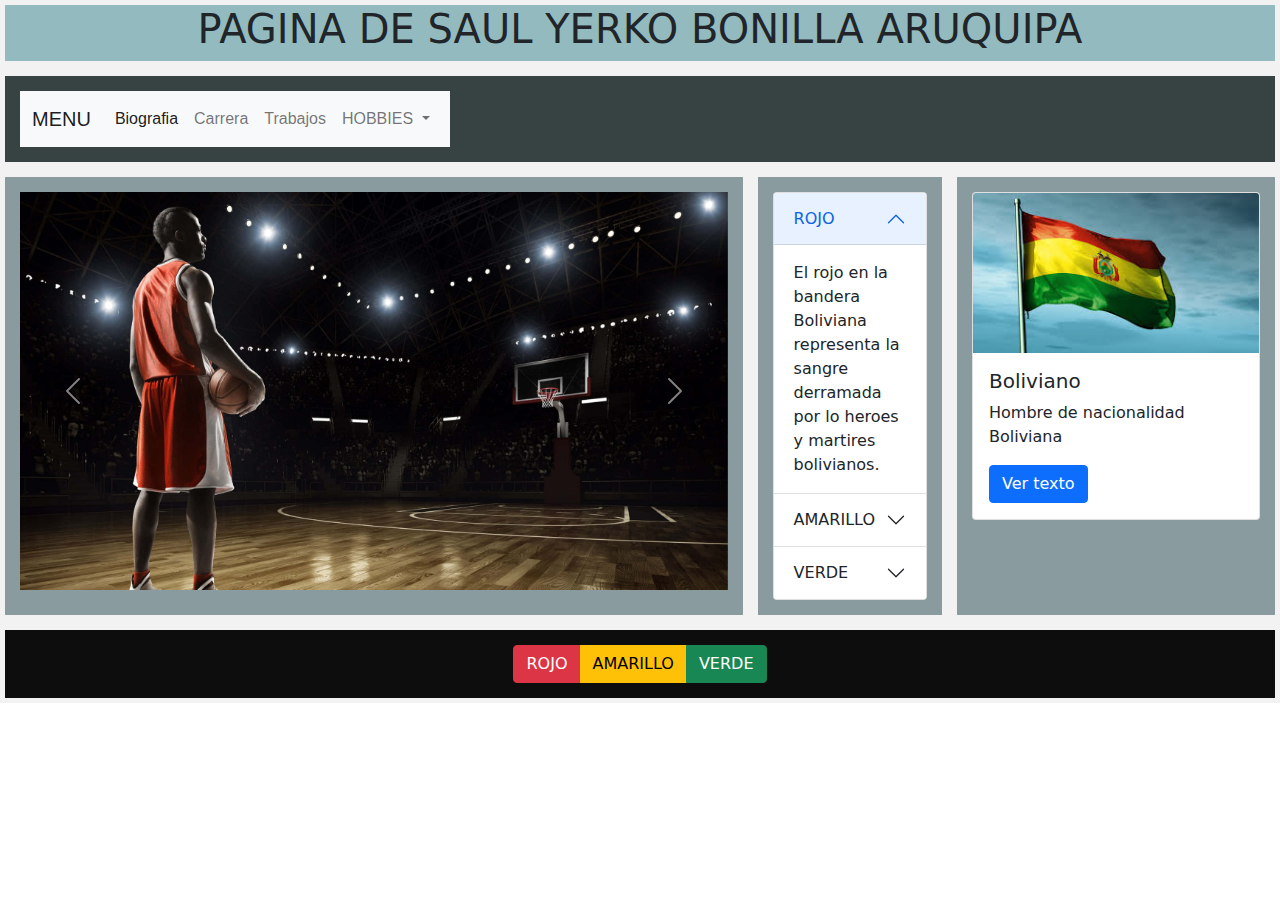
<file: index.html>
<!DOCTYPE html>
<html lang="es">
<head>
    <meta charset="UTF-8">
    <meta name="viewport" content="width=device-width, initial-scale=1.0">
    <meta http-equiv="X-UA-Compatible" content="ie=edge">
    <link rel="stylesheet" href="estilos/estilo.css">
    <link rel="stylesheet" href="css/bootstrap.min.css">
    <script src="js/bootstrap.bundle.min.js"></script>
    <title>Saul Bonilla Page</title>
</head>
<body>
    <div class="padre">
        <!--header-->
        <div class="header">
            <h1>PAGINA DE SAUL YERKO BONILLA ARUQUIPA</h1>
        </div>
        <!--menu-->
        <div class="nav"> 
            <nav class="navbar navbar-expand-lg navbar-light bg-light">
                <div class="container-fluid">
                  <a class="navbar-brand" href="index.html">MENU</a>
                  <button class="navbar-toggler" type="button" data-bs-toggle="collapse" data-bs-target="#navbarNavDropdown" aria-controls="navbarNavDropdown" aria-expanded="false" aria-label="Toggle navigation">
                    <span class="navbar-toggler-icon"></span>
                  </button>
                  <div class="collapse navbar-collapse" id="navbarNavDropdown">
                    <ul class="navbar-nav">
                      <li class="nav-item">
                        <a class="nav-link active" aria-current="page" href="pags/biografia.html">Biografia</a>
                      </li>
                      <li class="nav-item">
                        <a class="nav-link" href="pags/carrera.html">Carrera</a>
                      </li>
                      <li class="nav-item">
                        <a class="nav-link" href="pags/trabajos.html">Trabajos</a>
                      </li>
                      <li class="nav-item dropdown">
                        <a class="nav-link dropdown-toggle" href="#" id="navbarDropdownMenuLink" role="button" data-bs-toggle="dropdown" aria-expanded="false">
                          HOBBIES
                        </a>
                        <ul class="dropdown-menu" aria-labelledby="navbarDropdownMenuLink">
                          <li><a class="dropdown-item" href="pags/deportes.html">Deportes</a></li>
                          <li><a class="dropdown-item" href="pags/musica.html">Musica</a></li>
                          <li><a class="dropdown-item" href="pags/juegos.html">Juegos</a></li>
                          <li><a class="dropdown-item" href="pags/cocina.html">Cocina</a></li>
                        </ul>
                      </li>
                    </ul>
                  </div>
                </div>
              </nav>
        </div>
        <!--cont1-->
        <div class="cont1">
            <div id="carouselExampleControls" class="carousel slide" data-bs-ride="carousel">
                <div class="carousel-inner">
                  <div class="carousel-item active">
                    <img src="imgs/basquet.jpg" class="d-block w-100" alt="Basquet">
                  </div>
                  <div class="carousel-item">
                    <img src="imgs/comida.jpg" class="d-block w-100" alt="Comida">
                  </div>
                  <div class="carousel-item">
                    <img src="imgs/computadora.jpg" class="d-block w-100" alt="Computadora">
                  </div>
                  <div class="carousel-item">
                    <img src="imgs/educacion.jpg" class="d-block w-100" alt="Educacion">
                  </div>
                  <div class="carousel-item">
                    <img src="imgs/juego.jpg" class="d-block w-100" alt="Juegos">
                  </div>
                  <div class="carousel-item">
                    <img src="imgs/familia.jpg" class="d-block w-100" alt="Familia">
                  </div>
                  <div class="carousel-item">
                    <img src="imgs/mascota.jpg" class="d-block w-100" alt="Mascotas">
                  </div>
                  <div class="carousel-item">
                    <img src="imgs/musica.jpg" class="d-block w-100" alt="Musica">
                  </div>
                </div>
                <button class="carousel-control-prev" type="button" data-bs-target="#carouselExampleControls" data-bs-slide="prev">
                  <span class="carousel-control-prev-icon" aria-hidden="true"></span>
                  <span class="visually-hidden">Previous</span>
                </button>
                <button class="carousel-control-next" type="button" data-bs-target="#carouselExampleControls" data-bs-slide="next">
                  <span class="carousel-control-next-icon" aria-hidden="true"></span>
                  <span class="visually-hidden">Next</span>
                </button>
              </div>
        </div>
        <!--cont2-->
        <div class="cont2">
            <div class="accordion" id="accordionExample">
                <div class="accordion-item">
                  <h2 class="accordion-header" id="headingOne">
                    <button class="accordion-button" type="button" data-bs-toggle="collapse" data-bs-target="#collapseOne" aria-expanded="true" aria-controls="collapseOne">
                      ROJO
                    </button>
                  </h2>
                  <div id="collapseOne" class="accordion-collapse collapse show" aria-labelledby="headingOne" data-bs-parent="#accordionExample">
                    <div class="accordion-body">
                      El rojo en la bandera Boliviana representa la sangre derramada por lo heroes y martires bolivianos.
                    </div>
                  </div>
                </div>
                <div class="accordion-item">
                  <h2 class="accordion-header" id="headingTwo">
                    <button class="accordion-button collapsed" type="button" data-bs-toggle="collapse" data-bs-target="#collapseTwo" aria-expanded="false" aria-controls="collapseTwo">
                      AMARILLO
                    </button>
                  </h2>
                  <div id="collapseTwo" class="accordion-collapse collapse" aria-labelledby="headingTwo" data-bs-parent="#accordionExample">
                    <div class="accordion-body">
                      El amarilo en la bandera Boliviana representa la riqueza que posee
                    </div>
                  </div>
                </div>
                <div class="accordion-item">
                  <h2 class="accordion-header" id="headingThree">
                    <button class="accordion-button collapsed" type="button" data-bs-toggle="collapse" data-bs-target="#collapseThree" aria-expanded="false" aria-controls="collapseThree">
                      VERDE
                    </button>
                  </h2>
                  <div id="collapseThree" class="accordion-collapse collapse" aria-labelledby="headingThree" data-bs-parent="#accordionExample">
                    <div class="accordion-body">
                      El verde en la bandera Boliviana simboliza la naturaleza y la grandeza de la selva Boliviana.
                    </div>
                  </div>
                </div>
              </div>
        </div>
        <!--cont3-->
        <div class="cont3">
            <div class="card" style="width: 18rem;">
                <img src="imgs/Bolivia.jpg" class="card-img-top" alt="paisaje5">
                <div class="card-body">
                  <h5 class="card-title">Boliviano</h5>
                  <p class="card-text">Hombre de nacionalidad Boliviana</p>
                  
                  <!-- Button trigger modal -->
<button type="button" class="btn btn-primary" data-bs-toggle="modal" data-bs-target="#exampleModal">
    Ver texto
  </button>
  
  <!-- Modal -->
  <div class="modal fade" id="exampleModal" tabindex="-1" aria-labelledby="exampleModalLabel" aria-hidden="true">
    <div class="modal-dialog">
      <div class="modal-content">
        <div class="modal-header">
          <h5 class="modal-title" id="exampleModalLabel">Boliviano</h5>
          <button type="button" class="btn-close" data-bs-dismiss="modal" aria-label="Close"></button>
        </div>
        <div class="modal-body">
          Estudiante de la universidad Mayor de San Andres
        </div>
        <div class="modal-footer">
          <button type="button" class="btn btn-secondary" data-bs-dismiss="modal">cerrar</button>
        </div>
      </div>
    </div>
  </div>
                </div>
              </div>
        </div>
        <!--foot-->
        <div class="foot">
            <div class="btn-group" role="group" aria-label="Basic mixed styles example">
                <button type="button" class="btn btn-danger">ROJO</button>
                <button type="button" class="btn btn-warning">AMARILLO</button>
                <button type="button" class="btn btn-success">VERDE</button>
              </div>
        </div>
    </div>
</body>
</html>
</file>
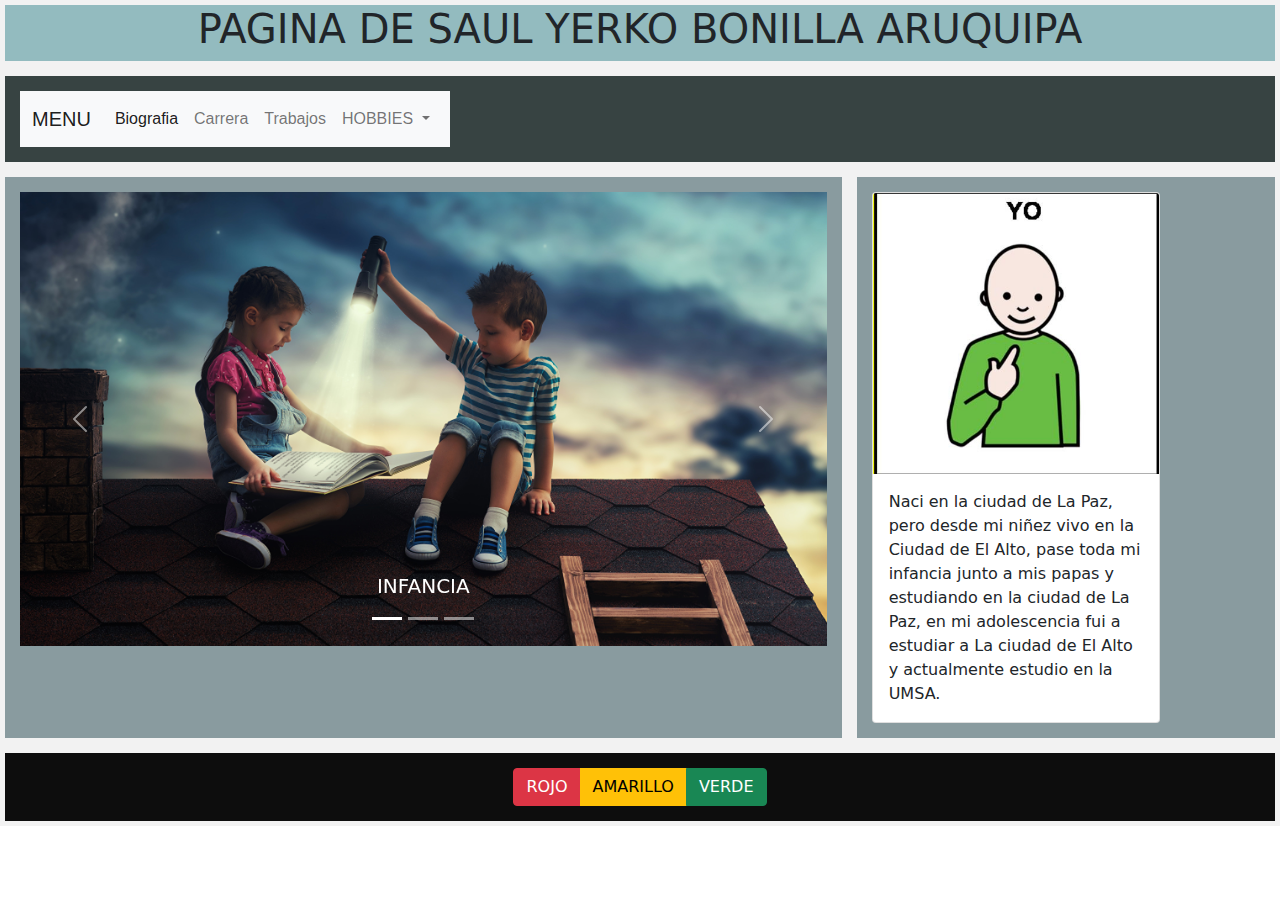
<file: pags/biografia.html>
<!DOCTYPE html>
<html lang="es">
<head>
    <meta charset="UTF-8">
    <meta name="viewport" content="width=device-width, initial-scale=1.0">
    <meta http-equiv="X-UA-Compatible" content="ie=edge">
    <link rel="stylesheet" href="../estilos/estilo.css">
    <link rel="stylesheet" href="../css/bootstrap.min.css">
    <script src="../js/bootstrap.bundle.min.js"></script>
    <title>Biografia</title>
</head>
<body>

    <div class="padre2">
        <!--header-->
        <div class="header">
            <h1>PAGINA DE SAUL YERKO BONILLA ARUQUIPA</h1>
        </div>
        <!--menu-->
        <div class="nav"> 
            <nav class="navbar navbar-expand-lg navbar-light bg-light">
                <div class="container-fluid">
                  <a class="navbar-brand" href="../index.html">MENU</a>
                  <button class="navbar-toggler" type="button" data-bs-toggle="collapse" data-bs-target="#navbarNavDropdown" aria-controls="navbarNavDropdown" aria-expanded="false" aria-label="Toggle navigation">
                    <span class="navbar-toggler-icon"></span>
                  </button>
                  <div class="collapse navbar-collapse" id="navbarNavDropdown">
                    <ul class="navbar-nav">
                      <li class="nav-item">
                        <a class="nav-link active" aria-current="page" href="biografia.html">Biografia</a>
                      </li>
                      <li class="nav-item">
                        <a class="nav-link" href="carrera.html">Carrera</a>
                      </li>
                      <li class="nav-item">
                        <a class="nav-link" href="trabajos.html">Trabajos</a>
                      </li>
                      <li class="nav-item dropdown">
                        <a class="nav-link dropdown-toggle" href="#" id="navbarDropdownMenuLink" role="button" data-bs-toggle="dropdown" aria-expanded="false">
                          HOBBIES
                        </a>
                        <ul class="dropdown-menu" aria-labelledby="navbarDropdownMenuLink">
                          <li><a class="dropdown-item" href="deportes.html">Deportes</a></li>
                          <li><a class="dropdown-item" href="musica.html">Musica</a></li>
                          <li><a class="dropdown-item" href="juegos.html">Juegos</a></li>
                          <li><a class="dropdown-item" href="cocina.html">Cocina</a></li>
                        </ul>
                      </li>
                    </ul>
                  </div>
                </div>
              </nav>
        </div>
        <!--cont1-->
        <div class="cont1">
            <div id="carouselExampleCaptions" class="carousel slide" data-bs-ride="carousel">
                <div class="carousel-indicators">
                  <button type="button" data-bs-target="#carouselExampleCaptions" data-bs-slide-to="0" class="active" aria-current="true" aria-label="Slide 1"></button>
                  <button type="button" data-bs-target="#carouselExampleCaptions" data-bs-slide-to="1" aria-label="Slide 2"></button>
                  <button type="button" data-bs-target="#carouselExampleCaptions" data-bs-slide-to="2" aria-label="Slide 3"></button>
                </div>
                <div class="carousel-inner">
                  <div class="carousel-item active">
                    <img src="../imgs/niñez.jpg" class="d-block w-100" alt="niñez">
                    <div class="carousel-caption d-none d-md-block">
                      <h5>INFANCIA</h5>
                      
                    </div>
                  </div>
                  <div class="carousel-item">
                    <img src="../imgs/adolecencia.jpg" class="d-block w-100" alt="adolecencia">
                    <div class="carousel-caption d-none d-md-block">
                      <h5>ADOLESCENCIA</h5>
                      
                    </div>
                  </div>
                  <div class="carousel-item">
                    <img src="../imgs/juventud.jpg" class="d-block w-100" alt="juventud">
                    <div class="carousel-caption d-none d-md-block">
                      <h5>JUVENTUD</h5>
                      
                    </div>
                  </div>
                </div>
                <button class="carousel-control-prev" type="button" data-bs-target="#carouselExampleCaptions" data-bs-slide="prev">
                  <span class="carousel-control-prev-icon" aria-hidden="true"></span>
                  <span class="visually-hidden">Previous</span>
                </button>
                <button class="carousel-control-next" type="button" data-bs-target="#carouselExampleCaptions" data-bs-slide="next">
                  <span class="carousel-control-next-icon" aria-hidden="true"></span>
                  <span class="visually-hidden">Next</span>
                </button>
            </div>
        </div>
        <!--cont2-->
        <div class="cont2">
            <div class="card" style="width: 18rem;">
                <img src="../imgs/yo.jpg" class="card-img-top" alt="yo">
                <div class="card-body">
                  <p class="card-text">Naci en la ciudad de La Paz, pero desde mi niñez vivo en la Ciudad de El Alto, pase toda mi infancia junto a mis papas y estudiando en la ciudad de La Paz, en mi adolescencia fui a estudiar a La ciudad de El Alto y actualmente estudio en la UMSA.</p>
                </div>
              </div>
        </div>
        <!--foot-->
        <div class="foot">
            <div class="btn-group" role="group" aria-label="Basic mixed styles example">
                <button type="button" class="btn btn-danger">ROJO</button>
                <button type="button" class="btn btn-warning">AMARILLO</button>
                <button type="button" class="btn btn-success">VERDE</button>
              </div>
        </div>
    </div>



</body>
</html>
</file>
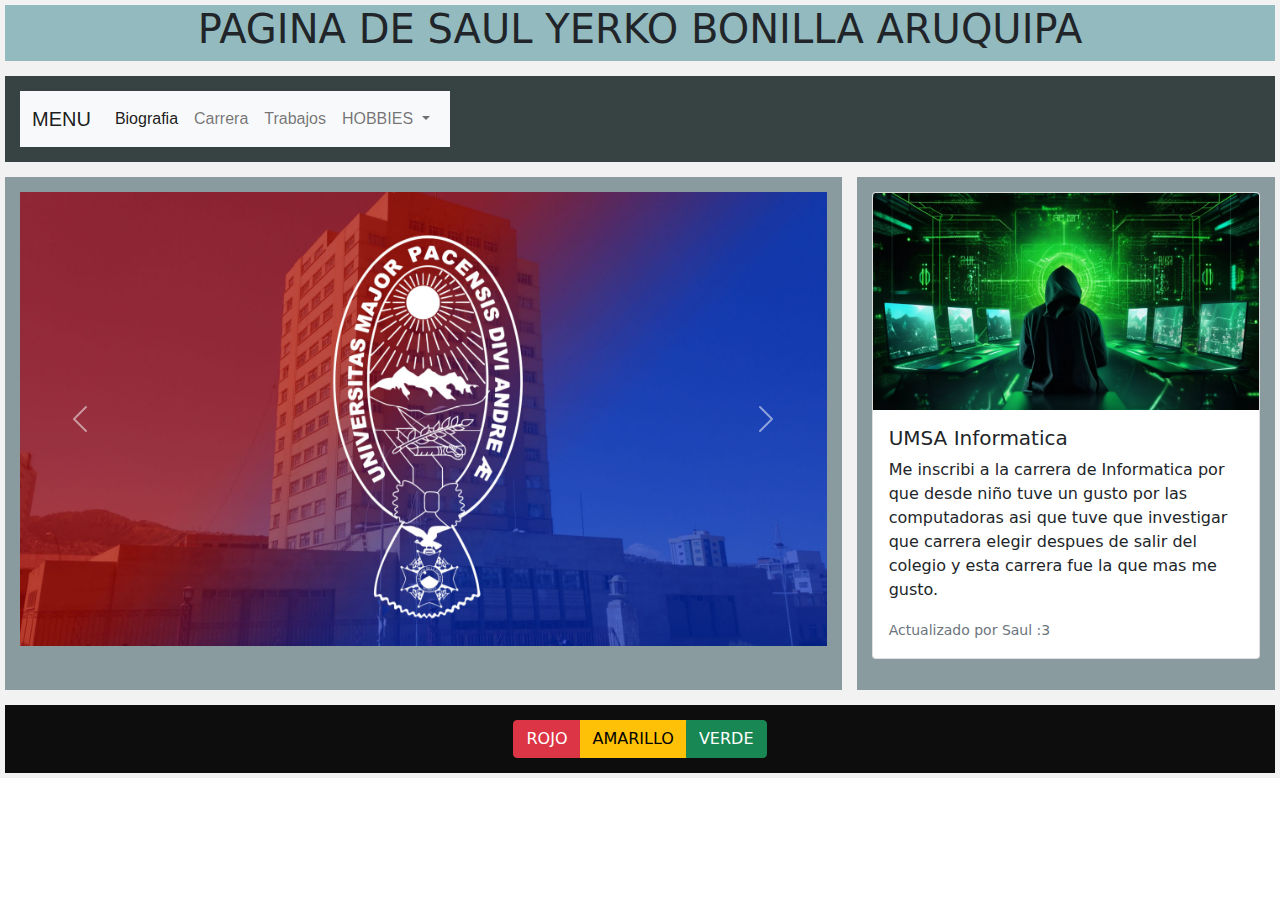
<file: pags/carrera.html>
<!DOCTYPE html>
<html lang="es">
<head>
    <meta charset="UTF-8">
    <meta name="viewport" content="width=device-width, initial-scale=1.0">
    <meta http-equiv="X-UA-Compatible" content="ie=edge">
    <link rel="stylesheet" href="../estilos/estilo.css">
    <link rel="stylesheet" href="../css/bootstrap.min.css">
    <script src="../js/bootstrap.bundle.min.js"></script>
    <title>Carrera</title>
</head>
<body>

    <div class="padre2">
        <!--header-->
        <div class="header">
            <h1>PAGINA DE SAUL YERKO BONILLA ARUQUIPA</h1>
        </div>
        <!--menu-->
        <div class="nav"> 
            <nav class="navbar navbar-expand-lg navbar-light bg-light">
                <div class="container-fluid">
                  <a class="navbar-brand" href="../index.html">MENU</a>
                  <button class="navbar-toggler" type="button" data-bs-toggle="collapse" data-bs-target="#navbarNavDropdown" aria-controls="navbarNavDropdown" aria-expanded="false" aria-label="Toggle navigation">
                    <span class="navbar-toggler-icon"></span>
                  </button>
                  <div class="collapse navbar-collapse" id="navbarNavDropdown">
                    <ul class="navbar-nav">
                      <li class="nav-item">
                        <a class="nav-link active" aria-current="page" href="biografia.html">Biografia</a>
                      </li>
                      <li class="nav-item">
                        <a class="nav-link" href="carrera.html">Carrera</a>
                      </li>
                      <li class="nav-item">
                        <a class="nav-link" href="trabajos.html">Trabajos</a>
                      </li>
                      <li class="nav-item dropdown">
                        <a class="nav-link dropdown-toggle" href="#" id="navbarDropdownMenuLink" role="button" data-bs-toggle="dropdown" aria-expanded="false">
                          HOBBIES
                        </a>
                        <ul class="dropdown-menu" aria-labelledby="navbarDropdownMenuLink">
                          <li><a class="dropdown-item" href="deportes.html">Deportes</a></li>
                          <li><a class="dropdown-item" href="musica.html">Musica</a></li>
                          <li><a class="dropdown-item" href="juegos.html">Juegos</a></li>
                          <li><a class="dropdown-item" href="cocina.html">Cocina</a></li>
                        </ul>
                      </li>
                    </ul>
                  </div>
                </div>
              </nav>
        </div>
        <!--cont1-->
        <div class="cont1">
            <div id="carouselExampleControls" class="carousel slide" data-bs-ride="carousel">
                <div class="carousel-inner">
                  <div class="carousel-item active">
                    <img src="../imgs/umsa.jpg" class="d-block w-100" alt="umsa">
                  </div>
                  <div class="carousel-item">
                    <img src="../imgs/informatica1.jpg" class="d-block w-100" alt="informatica1">
                  </div>
                  
                </div>
                <button class="carousel-control-prev" type="button" data-bs-target="#carouselExampleControls" data-bs-slide="prev">
                  <span class="carousel-control-prev-icon" aria-hidden="true"></span>
                  <span class="visually-hidden">Previous</span>
                </button>
                <button class="carousel-control-next" type="button" data-bs-target="#carouselExampleControls" data-bs-slide="next">
                  <span class="carousel-control-next-icon" aria-hidden="true"></span>
                  <span class="visually-hidden">Next</span>
                </button>
              </div>
        </div>
        <!--cont2-->
        <div class="cont2">
            <div class="card mb-3">
                <img src="../imgs/informatica2.png" class="card-img-top" alt="informatica2">
                <div class="card-body">
                  <h5 class="card-title">UMSA Informatica</h5>
                  <p class="card-text">Me inscribi a la carrera de Informatica por que desde niño tuve un gusto por las computadoras asi que tuve que investigar que carrera elegir despues de salir del colegio y esta carrera fue la que mas me gusto.</p>
                  <p class="card-text"><small class="text-muted">Actualizado por Saul :3</small></p>
                </div>
              </div>
        </div>
        <!--foot-->
        <div class="foot">
            <div class="btn-group" role="group" aria-label="Basic mixed styles example">
                <button type="button" class="btn btn-danger">ROJO</button>
                <button type="button" class="btn btn-warning">AMARILLO</button>
                <button type="button" class="btn btn-success">VERDE</button>
              </div>
        </div>
    </div>



</body>
</html>
</file>
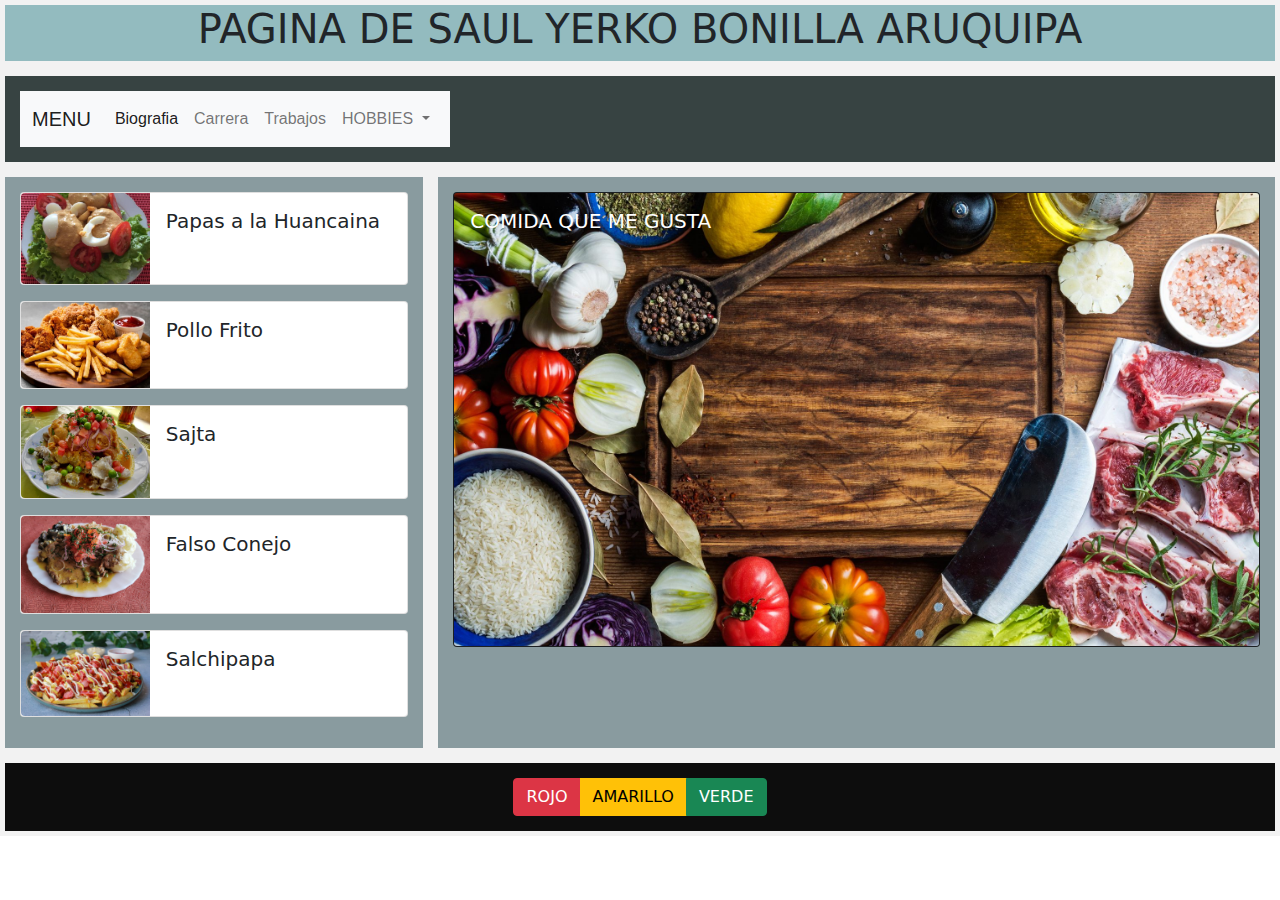
<file: pags/cocina.html>
<!DOCTYPE html>
<html lang="es">
<head>
    <meta charset="UTF-8">
    <meta name="viewport" content="width=device-width, initial-scale=1.0">
    <meta http-equiv="X-UA-Compatible" content="ie=edge">
    <link rel="stylesheet" href="../estilos/estilo.css">
    <link rel="stylesheet" href="../css/bootstrap.min.css">
    <script src="../js/bootstrap.bundle.min.js"></script>
    <title>Cocina</title>
</head>
<body>

    <div class="padre3">
        <!--header-->
        <div class="header">
            <h1>PAGINA DE SAUL YERKO BONILLA ARUQUIPA</h1>
        </div>
        <!--menu-->
        <div class="nav"> 
            <nav class="navbar navbar-expand-lg navbar-light bg-light">
                <div class="container-fluid">
                  <a class="navbar-brand" href="../index.html">MENU</a>
                  <button class="navbar-toggler" type="button" data-bs-toggle="collapse" data-bs-target="#navbarNavDropdown" aria-controls="navbarNavDropdown" aria-expanded="false" aria-label="Toggle navigation">
                    <span class="navbar-toggler-icon"></span>
                  </button>
                  <div class="collapse navbar-collapse" id="navbarNavDropdown">
                    <ul class="navbar-nav">
                      <li class="nav-item">
                        <a class="nav-link active" aria-current="page" href="biografia.html">Biografia</a>
                      </li>
                      <li class="nav-item">
                        <a class="nav-link" href="carrera.html">Carrera</a>
                      </li>
                      <li class="nav-item">
                        <a class="nav-link" href="trabajos.html">Trabajos</a>
                      </li>
                      <li class="nav-item dropdown">
                        <a class="nav-link dropdown-toggle" href="#" id="navbarDropdownMenuLink" role="button" data-bs-toggle="dropdown" aria-expanded="false">
                          HOBBIES
                        </a>
                        <ul class="dropdown-menu" aria-labelledby="navbarDropdownMenuLink">
                          <li><a class="dropdown-item" href="deportes.html">Deportes</a></li>
                          <li><a class="dropdown-item" href="musica.html">Musica</a></li>
                          <li><a class="dropdown-item" href="juegos.html">Juegos</a></li>
                          <li><a class="dropdown-item" href="cocina.html">Cocina</a></li>
                        </ul>
                      </li>
                    </ul>
                  </div>
                </div>
              </nav>
        </div>
        <!--cont1-->
        <div class="cont1">
            <div class="card mb-3" style="max-width: 540px;">
                <div class="row g-0">
                  <div class="col-md-4">
                    <img src="../imgs/papasHuancaina.jpg" class="img-fluid rounded-start" alt="papasHuancaina">
                  </div>
                  <div class="col-md-8">
                    <div class="card-body">
                      <h5 class="card-title">Papas a la Huancaina</h5>
                    </div>
                  </div>
                </div>
              </div>
              <div class="card mb-3" style="max-width: 540px;">
                <div class="row g-0">
                  <div class="col-md-4">
                    <img src="../imgs/polloFrito.jpg" class="img-fluid rounded-start" alt="polloFrito">
                  </div>
                  <div class="col-md-8">
                    <div class="card-body">
                      <h5 class="card-title">Pollo Frito</h5>
                    </div>
                  </div>
                </div>
              </div>
              <div class="card mb-3" style="max-width: 540px;">
                <div class="row g-0">
                  <div class="col-md-4">
                    <img src="../imgs/sajta.jpg" class="img-fluid rounded-start" alt="sajta">
                  </div>
                  <div class="col-md-8">
                    <div class="card-body">
                      <h5 class="card-title">Sajta</h5>
                    </div>
                  </div>
                </div>
              </div>
              <div class="card mb-3" style="max-width: 540px;">
                <div class="row g-0">
                  <div class="col-md-4">
                    <img src="../imgs/falsoConejo.jpg" class="img-fluid rounded-start" alt="falsoConejo">
                  </div>
                  <div class="col-md-8">
                    <div class="card-body">
                      <h5 class="card-title">Falso Conejo</h5>
                    </div>
                  </div>
                </div>
              </div>
              <div class="card mb-3" style="max-width: 540px;">
                <div class="row g-0">
                  <div class="col-md-4">
                    <img src="../imgs/salchipapa.jpg" class="img-fluid rounded-start" alt="salchipapa">
                  </div>
                  <div class="col-md-8">
                    <div class="card-body">
                      <h5 class="card-title">Salchipapa</h5>
                    </div>
                  </div>
                </div>
              </div>
        </div>
        <!--cont2-->
        <div class="cont2">
            <div class="card bg-dark text-white">
                <img src="../imgs/comida.jpg" class="card-img" alt="comida">
                <div class="card-img-overlay">
                  <h5 class="card-title">COMIDA QUE ME GUSTA</h5>
                  
                </div>
              </div>
        </div>
        <!--foot-->
        <div class="foot">
            <div class="btn-group" role="group" aria-label="Basic mixed styles example">
                <button type="button" class="btn btn-danger">ROJO</button>
                <button type="button" class="btn btn-warning">AMARILLO</button>
                <button type="button" class="btn btn-success">VERDE</button>
              </div>
        </div>
    </div>



</body>
</html>
</file>
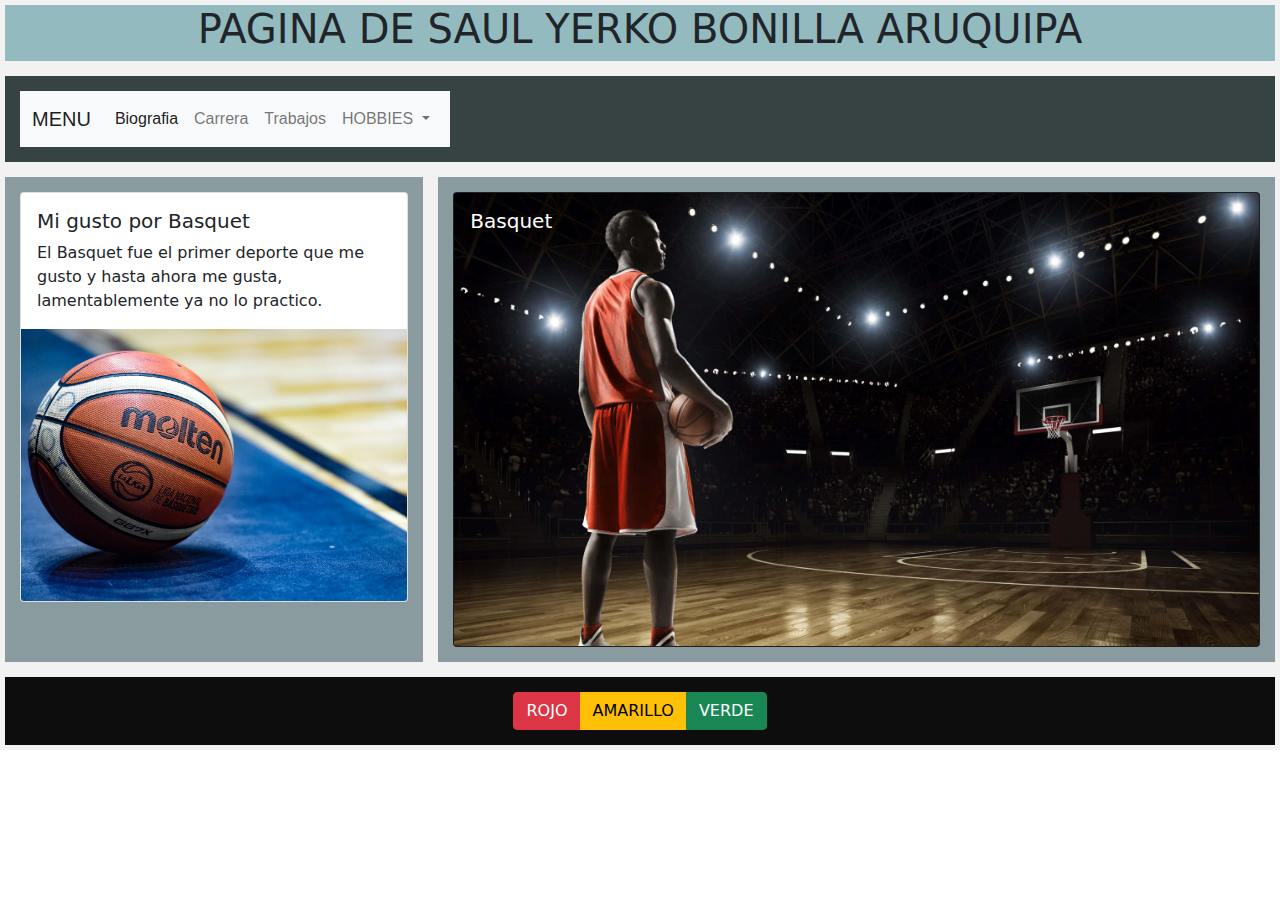
<file: pags/deportes.html>
<!DOCTYPE html>
<html lang="es">
<head>
    <meta charset="UTF-8">
    <meta name="viewport" content="width=device-width, initial-scale=1.0">
    <meta http-equiv="X-UA-Compatible" content="ie=edge">
    <link rel="stylesheet" href="../estilos/estilo.css">
    <link rel="stylesheet" href="../css/bootstrap.min.css">
    <script src="../js/bootstrap.bundle.min.js"></script>
    <title>Deportes</title>
</head>
<body>

    <div class="padre3">
        <!--header-->
        <div class="header">
            <h1>PAGINA DE SAUL YERKO BONILLA ARUQUIPA</h1>
        </div>
        <!--menu-->
        <div class="nav"> 
            <nav class="navbar navbar-expand-lg navbar-light bg-light">
                <div class="container-fluid">
                  <a class="navbar-brand" href="../index.html">MENU</a>
                  <button class="navbar-toggler" type="button" data-bs-toggle="collapse" data-bs-target="#navbarNavDropdown" aria-controls="navbarNavDropdown" aria-expanded="false" aria-label="Toggle navigation">
                    <span class="navbar-toggler-icon"></span>
                  </button>
                  <div class="collapse navbar-collapse" id="navbarNavDropdown">
                    <ul class="navbar-nav">
                      <li class="nav-item">
                        <a class="nav-link active" aria-current="page" href="biografia.html">Biografia</a>
                      </li>
                      <li class="nav-item">
                        <a class="nav-link" href="carrera.html">Carrera</a>
                      </li>
                      <li class="nav-item">
                        <a class="nav-link" href="trabajos.html">Trabajos</a>
                      </li>
                      <li class="nav-item dropdown">
                        <a class="nav-link dropdown-toggle" href="#" id="navbarDropdownMenuLink" role="button" data-bs-toggle="dropdown" aria-expanded="false">
                          HOBBIES
                        </a>
                        <ul class="dropdown-menu" aria-labelledby="navbarDropdownMenuLink">
                          <li><a class="dropdown-item" href="deportes.html">Deportes</a></li>
                          <li><a class="dropdown-item" href="musica.html">Musica</a></li>
                          <li><a class="dropdown-item" href="juegos.html">Juegos</a></li>
                          <li><a class="dropdown-item" href="cocina.html">Cocina</a></li>
                        </ul>
                      </li>
                    </ul>
                  </div>
                </div>
              </nav>
        </div>
        <!--cont1-->
        <div class="cont1">
              <div class="card">
                <div class="card-body">
                  <h5 class="card-title">Mi gusto por Basquet</h5>
                  <p class="card-text">El Basquet fue el primer deporte que me gusto y hasta ahora me gusta, lamentablemente ya no lo practico.</p>
            
                </div>
                <img src="../imgs/basquet2.jpeg" class="card-img-bottom" alt="basquet2">
              </div>
        </div>
        <!--cont2-->
        <div class="cont2">
            <div class="card bg-dark text-white">
                <img src="../imgs/basquet.jpg" class="card-img" alt="Basquet">
                <div class="card-img-overlay">
                  <h5 class="card-title">Basquet</h5>
                </div>
              </div>
        </div>
        <!--foot-->
        <div class="foot">
            <div class="btn-group" role="group" aria-label="Basic mixed styles example">
                <button type="button" class="btn btn-danger">ROJO</button>
                <button type="button" class="btn btn-warning">AMARILLO</button>
                <button type="button" class="btn btn-success">VERDE</button>
              </div>
        </div>
    </div>



</body>
</html>
</file>
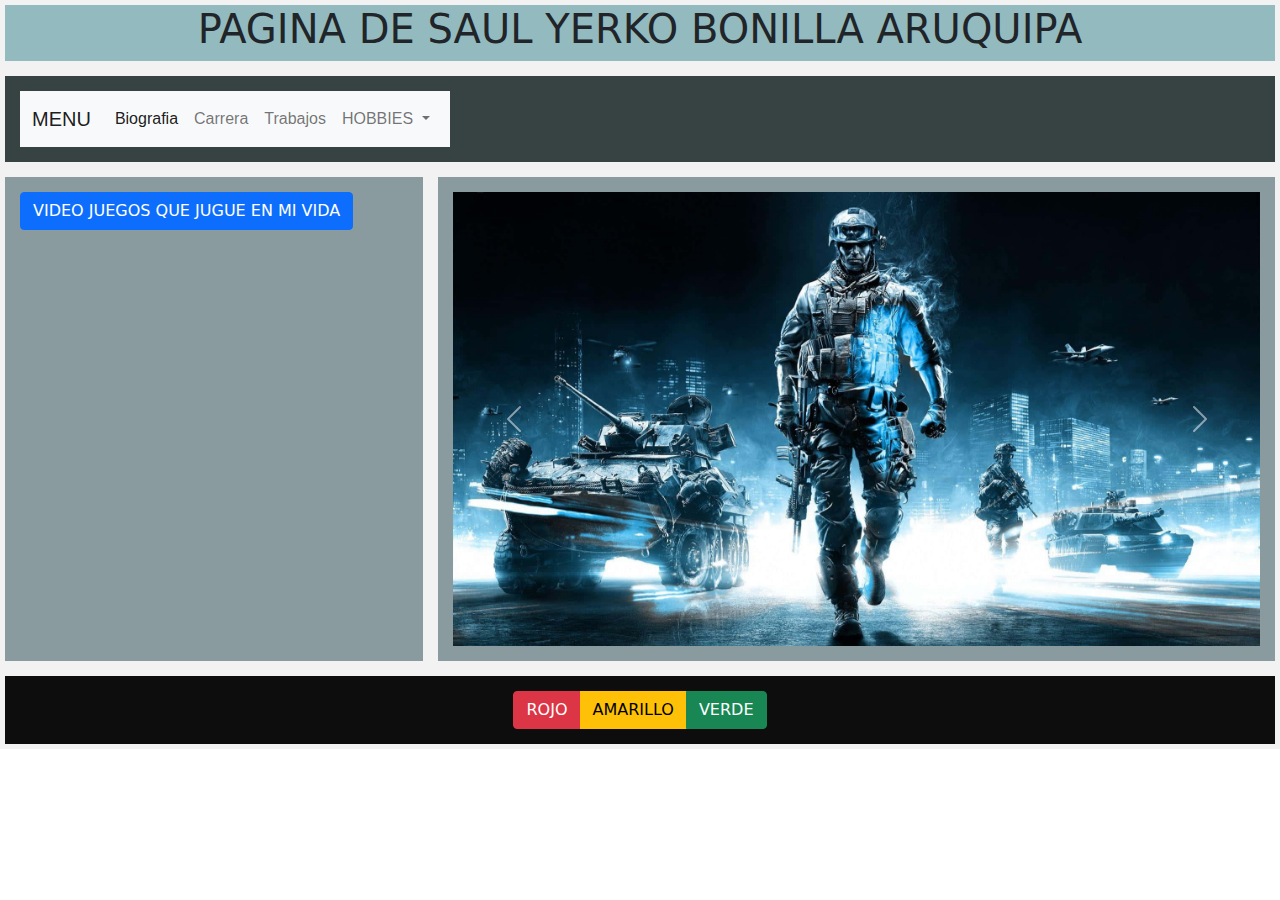
<file: pags/juegos.html>
<!DOCTYPE html>
<html lang="es">
<head>
    <meta charset="UTF-8">
    <meta name="viewport" content="width=device-width, initial-scale=1.0">
    <meta http-equiv="X-UA-Compatible" content="ie=edge">
    <link rel="stylesheet" href="../estilos/estilo.css">
    <link rel="stylesheet" href="../css/bootstrap.min.css">
    <script src="../js/bootstrap.bundle.min.js"></script>
    <title>Juegos</title>
</head>
<body>

    <div class="padre3">
        <!--header-->
        <div class="header">
            <h1>PAGINA DE SAUL YERKO BONILLA ARUQUIPA</h1>
        </div>
        <!--menu-->
        <div class="nav"> 
            <nav class="navbar navbar-expand-lg navbar-light bg-light">
                <div class="container-fluid">
                  <a class="navbar-brand" href="../index.html">MENU</a>
                  <button class="navbar-toggler" type="button" data-bs-toggle="collapse" data-bs-target="#navbarNavDropdown" aria-controls="navbarNavDropdown" aria-expanded="false" aria-label="Toggle navigation">
                    <span class="navbar-toggler-icon"></span>
                  </button>
                  <div class="collapse navbar-collapse" id="navbarNavDropdown">
                    <ul class="navbar-nav">
                      <li class="nav-item">
                        <a class="nav-link active" aria-current="page" href="biografia.html">Biografia</a>
                      </li>
                      <li class="nav-item">
                        <a class="nav-link" href="carrera.html">Carrera</a>
                      </li>
                      <li class="nav-item">
                        <a class="nav-link" href="trabajos.html">Trabajos</a>
                      </li>
                      <li class="nav-item dropdown">
                        <a class="nav-link dropdown-toggle" href="#" id="navbarDropdownMenuLink" role="button" data-bs-toggle="dropdown" aria-expanded="false">
                          HOBBIES
                        </a>
                        <ul class="dropdown-menu" aria-labelledby="navbarDropdownMenuLink">
                          <li><a class="dropdown-item" href="deportes.html">Deportes</a></li>
                          <li><a class="dropdown-item" href="musica.html">Musica</a></li>
                          <li><a class="dropdown-item" href="juegos.html">Juegos</a></li>
                          <li><a class="dropdown-item" href="cocina.html">Cocina</a></li>
                        </ul>
                      </li>
                    </ul>
                  </div>
                </div>
              </nav>
        </div>
        <!--cont1-->
        <div class="cont1">
            <!-- Button trigger modal -->
<button type="button" class="btn btn-primary" data-bs-toggle="modal" data-bs-target="#staticBackdrop">
    VIDEO JUEGOS QUE JUGUE EN MI VIDA
  </button>
  
  <!-- Modal -->
  <div class="modal fade" id="staticBackdrop" data-bs-backdrop="static" data-bs-keyboard="false" tabindex="-1" aria-labelledby="staticBackdropLabel" aria-hidden="true">
    <div class="modal-dialog">
      <div class="modal-content">
        <div class="modal-header">
          <h5 class="modal-title" id="staticBackdropLabel">VideoJuegos que he jugado</h5>
          <button type="button" class="btn-close" data-bs-dismiss="modal" aria-label="Close"></button>
        </div>
        <div class="modal-body">
          Minecraft, Fortnite, World of Warcraft, L4D, Stardew Valley, Among Us, Burguer Shop, Outlast, PvZ, Project Zomboid, Terraria, Serious Sam, Geometry Dash, etc.
        </div>
        <div class="modal-footer">
          <button type="button" class="btn btn-secondary" data-bs-dismiss="modal">Close</button>
          
        </div>
      </div>
    </div>
  </div>
        </div>
        <!--cont2-->
        <div class="cont2">
            <div id="carouselExampleControls" class="carousel slide" data-bs-ride="carousel">
                <div class="carousel-inner">
                  <div class="carousel-item active">
                    <img src="../imgs/juego.jpg" class="d-block w-100" alt="juego">
                  </div>
                  <div class="carousel-item">
                    <img src="../imgs/juego2.jpg" class="d-block w-100" alt="juego2">
                  </div>
                </div>
                <button class="carousel-control-prev" type="button" data-bs-target="#carouselExampleControls" data-bs-slide="prev">
                  <span class="carousel-control-prev-icon" aria-hidden="true"></span>
                  <span class="visually-hidden">Previous</span>
                </button>
                <button class="carousel-control-next" type="button" data-bs-target="#carouselExampleControls" data-bs-slide="next">
                  <span class="carousel-control-next-icon" aria-hidden="true"></span>
                  <span class="visually-hidden">Next</span>
                </button>
              </div>
        </div>
        <!--foot-->
        <div class="foot">
            <div class="btn-group" role="group" aria-label="Basic mixed styles example">
                <button type="button" class="btn btn-danger">ROJO</button>
                <button type="button" class="btn btn-warning">AMARILLO</button>
                <button type="button" class="btn btn-success">VERDE</button>
              </div>
        </div>
    </div>



</body>
</html>
</file>
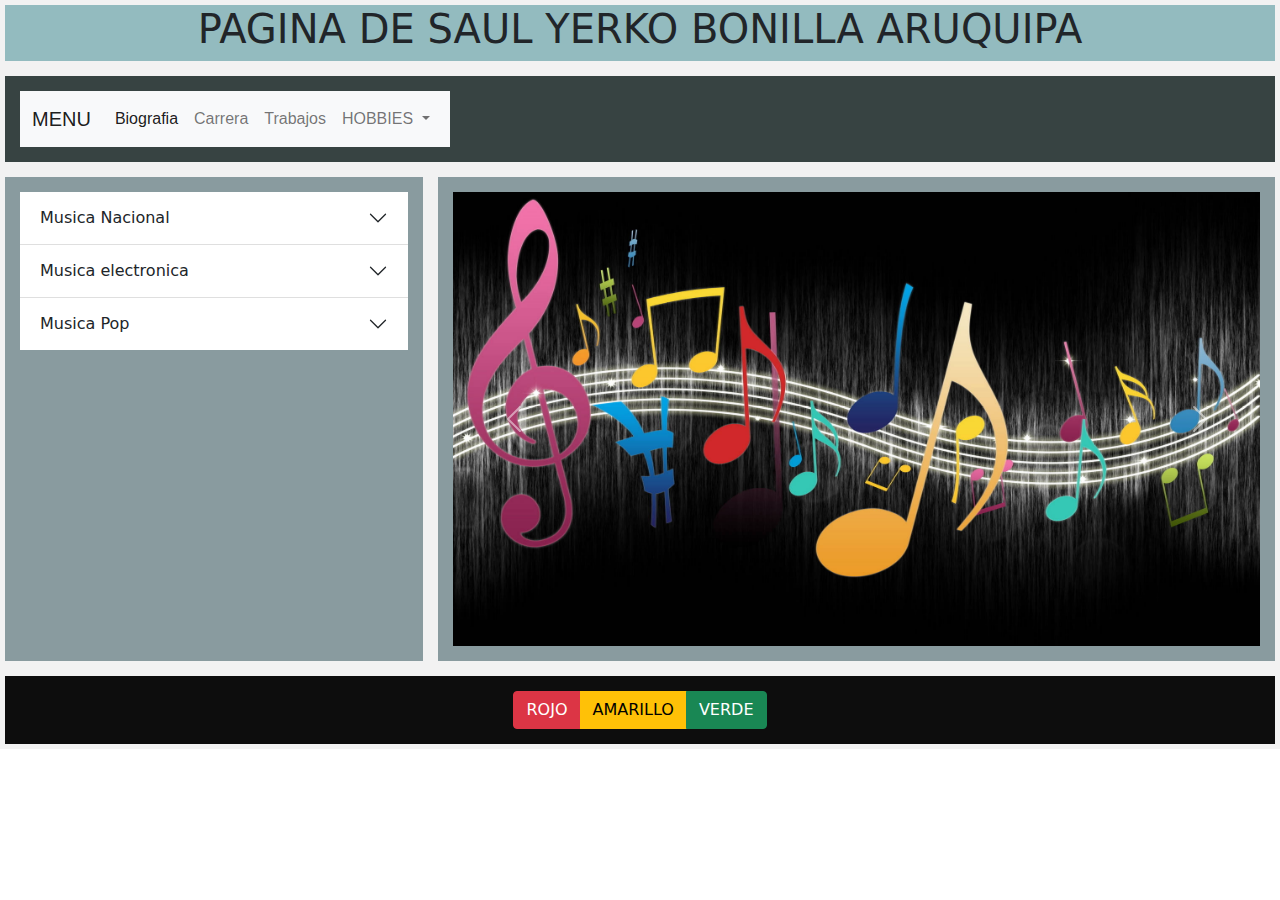
<file: pags/musica.html>
<!DOCTYPE html>
<html lang="es">
<head>
    <meta charset="UTF-8">
    <meta name="viewport" content="width=device-width, initial-scale=1.0">
    <meta http-equiv="X-UA-Compatible" content="ie=edge">
    <link rel="stylesheet" href="../estilos/estilo.css">
    <link rel="stylesheet" href="../css/bootstrap.min.css">
    <script src="../js/bootstrap.bundle.min.js"></script>
    <title>Musica</title>
</head>
<body>

    <div class="padre3">
        <!--header-->
        <div class="header">
            <h1>PAGINA DE SAUL YERKO BONILLA ARUQUIPA</h1>
        </div>
        <!--menu-->
        <div class="nav"> 
            <nav class="navbar navbar-expand-lg navbar-light bg-light">
                <div class="container-fluid">
                  <a class="navbar-brand" href="../index.html">MENU</a>
                  <button class="navbar-toggler" type="button" data-bs-toggle="collapse" data-bs-target="#navbarNavDropdown" aria-controls="navbarNavDropdown" aria-expanded="false" aria-label="Toggle navigation">
                    <span class="navbar-toggler-icon"></span>
                  </button>
                  <div class="collapse navbar-collapse" id="navbarNavDropdown">
                    <ul class="navbar-nav">
                      <li class="nav-item">
                        <a class="nav-link active" aria-current="page" href="biografia.html">Biografia</a>
                      </li>
                      <li class="nav-item">
                        <a class="nav-link" href="carrera.html">Carrera</a>
                      </li>
                      <li class="nav-item">
                        <a class="nav-link" href="trabajos.html">Trabajos</a>
                      </li>
                      <li class="nav-item dropdown">
                        <a class="nav-link dropdown-toggle" href="#" id="navbarDropdownMenuLink" role="button" data-bs-toggle="dropdown" aria-expanded="false">
                          HOBBIES
                        </a>
                        <ul class="dropdown-menu" aria-labelledby="navbarDropdownMenuLink">
                          <li><a class="dropdown-item" href="deportes.html">Deportes</a></li>
                          <li><a class="dropdown-item" href="musica.html">Musica</a></li>
                          <li><a class="dropdown-item" href="juegos.html">Juegos</a></li>
                          <li><a class="dropdown-item" href="cocina.html">Cocina</a></li>
                        </ul>
                      </li>
                    </ul>
                  </div>
                </div>
              </nav>
        </div>
        <!--cont1-->
        <div class="cont1">
            <div class="accordion accordion-flush" id="accordionFlushExample">
                <div class="accordion-item">
                  <h2 class="accordion-header" id="flush-headingOne">
                    <button class="accordion-button collapsed" type="button" data-bs-toggle="collapse" data-bs-target="#flush-collapseOne" aria-expanded="false" aria-controls="flush-collapseOne">
                      Musica Nacional
                    </button>
                  </h2>
                  <div id="flush-collapseOne" class="accordion-collapse collapse" aria-labelledby="flush-headingOne" data-bs-parent="#accordionFlushExample">
                    <div class="accordion-body">Kjarkas, Kala marka, Bonanza, Wara, Tupay, Grupo Bolivia, Mayas, Azul azul, Los Jairas</div>
                  </div>
                </div>
                <div class="accordion-item">
                  <h2 class="accordion-header" id="flush-headingTwo">
                    <button class="accordion-button collapsed" type="button" data-bs-toggle="collapse" data-bs-target="#flush-collapseTwo" aria-expanded="false" aria-controls="flush-collapseTwo">
                      Musica electronica
                    </button>
                  </h2>
                  <div id="flush-collapseTwo" class="accordion-collapse collapse" aria-labelledby="flush-headingTwo" data-bs-parent="#accordionFlushExample">
                    <div class="accordion-body">Avicci, David Guetta, Alan Walker.</div>
                  </div>
                </div>
                <div class="accordion-item">
                  <h2 class="accordion-header" id="flush-headingThree">
                    <button class="accordion-button collapsed" type="button" data-bs-toggle="collapse" data-bs-target="#flush-collapseThree" aria-expanded="false" aria-controls="flush-collapseThree">
                      Musica Pop
                    </button>
                  </h2>
                  <div id="flush-collapseThree" class="accordion-collapse collapse" aria-labelledby="flush-headingThree" data-bs-parent="#accordionFlushExample">
                    <div class="accordion-body">Michael Jackson, Juanes, Julieta Venegas.</div>
                  </div>
                </div>
              </div>
        </div>
        <!--cont2-->
        <div class="cont2">
            <div id="carouselExampleControls" class="carousel slide" data-bs-ride="carousel">
                <div class="carousel-inner">
                  <div class="carousel-item active">
                    <img src="../imgs/musica.jpg" class="d-block w-100" alt="musica">
                  </div>
                  <div class="carousel-item">
                    <img src="../imgs/musica2.png" class="d-block w-100" alt="musica2">
                  </div>
                  <div class="carousel-item">
                    <img src="../imgs/musica3.jpg" class="d-block w-100" alt="musica3">
                  </div>
                </div>
                <button class="carousel-control-prev" type="button" data-bs-target="#carouselExampleControls" data-bs-slide="prev">
                  <span class="carousel-control-prev-icon" aria-hidden="true"></span>
                  <span class="visually-hidden">Previous</span>
                </button>
                <button class="carousel-control-next" type="button" data-bs-target="#carouselExampleControls" data-bs-slide="next">
                  <span class="carousel-control-next-icon" aria-hidden="true"></span>
                  <span class="visually-hidden">Next</span>
                </button>
              </div>
        </div>
        <!--foot-->
        <div class="foot">
            <div class="btn-group" role="group" aria-label="Basic mixed styles example">
                <button type="button" class="btn btn-danger">ROJO</button>
                <button type="button" class="btn btn-warning">AMARILLO</button>
                <button type="button" class="btn btn-success">VERDE</button>
              </div>
        </div>
    </div>



</body>
</html>
</file>
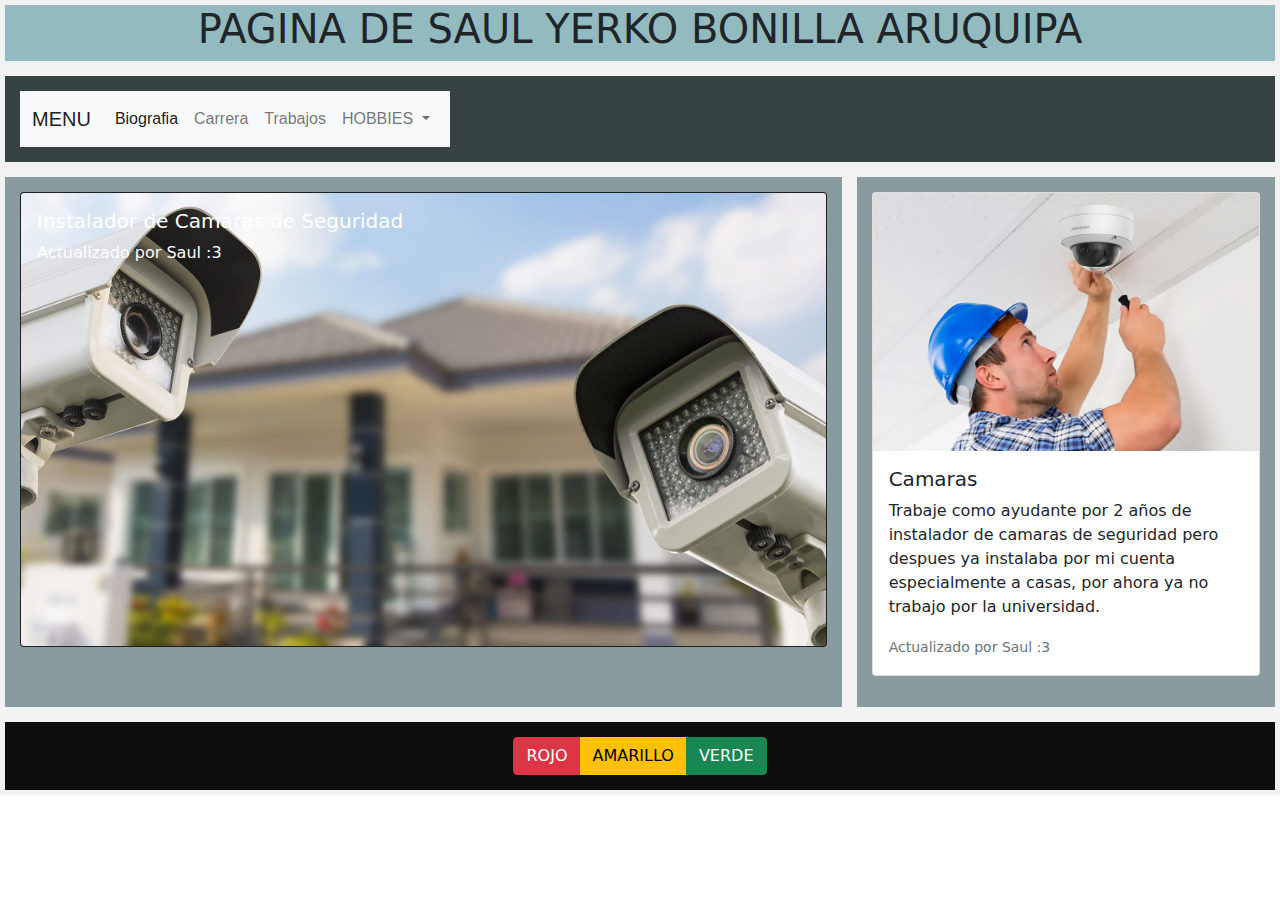
<file: pags/trabajos.html>
<!DOCTYPE html>
<html lang="es">
<head>
    <meta charset="UTF-8">
    <meta name="viewport" content="width=device-width, initial-scale=1.0">
    <meta http-equiv="X-UA-Compatible" content="ie=edge">
    <link rel="stylesheet" href="../estilos/estilo.css">
    <link rel="stylesheet" href="../css/bootstrap.min.css">
    <script src="../js/bootstrap.bundle.min.js"></script>
    <title>Trabajos</title>
</head>
<body>

    <div class="padre2">
        <!--header-->
        <div class="header">
            <h1>PAGINA DE SAUL YERKO BONILLA ARUQUIPA</h1>
        </div>
        <!--menu-->
        <div class="nav"> 
            <nav class="navbar navbar-expand-lg navbar-light bg-light">
                <div class="container-fluid">
                  <a class="navbar-brand" href="../index.html">MENU</a>
                  <button class="navbar-toggler" type="button" data-bs-toggle="collapse" data-bs-target="#navbarNavDropdown" aria-controls="navbarNavDropdown" aria-expanded="false" aria-label="Toggle navigation">
                    <span class="navbar-toggler-icon"></span>
                  </button>
                  <div class="collapse navbar-collapse" id="navbarNavDropdown">
                    <ul class="navbar-nav">
                      <li class="nav-item">
                        <a class="nav-link active" aria-current="page" href="biografia.html">Biografia</a>
                      </li>
                      <li class="nav-item">
                        <a class="nav-link" href="carrera.html">Carrera</a>
                      </li>
                      <li class="nav-item">
                        <a class="nav-link" href="trabajos.html">Trabajos</a>
                      </li>
                      <li class="nav-item dropdown">
                        <a class="nav-link dropdown-toggle" href="#" id="navbarDropdownMenuLink" role="button" data-bs-toggle="dropdown" aria-expanded="false">
                          HOBBIES
                        </a>
                        <ul class="dropdown-menu" aria-labelledby="navbarDropdownMenuLink">
                          <li><a class="dropdown-item" href="deportes.html">Deportes</a></li>
                          <li><a class="dropdown-item" href="musica.html">Musica</a></li>
                          <li><a class="dropdown-item" href="juegos.html">Juegos</a></li>
                          <li><a class="dropdown-item" href="cocina.html">Cocina</a></li>
                        </ul>
                      </li>
                    </ul>
                  </div>
                </div>
              </nav>
        </div>
        <!--cont1-->
        <div class="cont1">
            <div class="card bg-dark text-white">
                <img src="../imgs/camara1.jpeg" class="card-img" alt="camara1">
                <div class="card-img-overlay">
                  <h5 class="card-title">Instalador de Camaras de Seguridad</h5>
                  
                  <p class="card-text">Actualizado por Saul :3</p>
                </div>
              </div>
        </div>
        <!--cont2-->
        <div class="cont2">
            <div class="card mb-3">
                <img src="../imgs/camara2.jpg" class="card-img-top" alt="camara2">
                <div class="card-body">
                  <h5 class="card-title">Camaras</h5>
                  <p class="card-text">Trabaje como ayudante por 2 años de instalador de camaras de seguridad pero despues ya instalaba por mi cuenta especialmente a casas, por ahora ya no trabajo por la universidad.</p>
                  <p class="card-text"><small class="text-muted">Actualizado por Saul :3</small></p>
                </div>
              </div>
        </div>
        <!--foot-->
        <div class="foot">
            <div class="btn-group" role="group" aria-label="Basic mixed styles example">
                <button type="button" class="btn btn-danger">ROJO</button>
                <button type="button" class="btn btn-warning">AMARILLO</button>
                <button type="button" class="btn btn-success">VERDE</button>
              </div>
        </div>
    </div>



</body>
</html>
</file>
<file: estilos/estilo.css>
.padre{
    /* #F2F2F2	#93BBBF	#374342	#899B9F	#0D0D0D */
    padding: 5px;
    background-color: #F2F2F2;
    display: grid;
    grid-gap: 15px;
    grid-template-columns: 4fr 1fr 1fr;
    grid-template-areas: "header header header"
                         "nav    nav    nav"
                         "cont1  cont2  cont3"
                         "foot   foot   foot";
}
.padre .header{
    background-color: #93BBBF;
    grid-area: header;
    justify-content: center;
    text-align: center;
}
.padre .nav{
    background-color: #374342;
    padding: 15px;
    grid-area: nav;
    font-family: Arial, Helvetica, sans-serif; 
}
.padre .cont1{
    background-color: #899B9F;
    padding: 15px;
    grid-area: cont1;
}
.padre .cont2{
    background-color: #899B9F;
    padding: 15px;
    grid-area: cont2;
}
.padre .cont3{
    background-color: #899B9F;
    padding: 15px;
    grid-area: cont3;
}
.padre .foot{
    background-color: #0D0D0D;
    padding: 15px;
    grid-area: foot;
    justify-content: center;
    text-align: center;
}

/*paginas extras*/
.padre2{
    /* #F2F2F2	#93BBBF	#374342	#899B9F	#0D0D0D */
    padding: 5px;
    background-color: #F2F2F2;
    display: grid;
    grid-gap: 15px;
    grid-template-columns:4fr 2fr;
    grid-template-areas: "header header"
                         "nav    nav"
                         "cont1  cont2"
                         "foot   foot";
}
.padre2 .header{
    background-color: #93BBBF;
    grid-area: header;
    justify-content: center;
    text-align: center;
}
.padre2 .nav{
    background-color: #374342;
    padding: 15px;
    grid-area: nav;
    font-family: Arial, Helvetica, sans-serif; 
}
.padre2 .cont1{
    background-color: #899B9F;
    padding: 15px;
    grid-area: cont1;
}
.padre2 .cont2{
    background-color: #899B9F;
    padding: 15px;
    grid-area: cont2;
}
.padre2 .foot{
    background-color: #0D0D0D;
    padding: 15px;
    grid-area: foot;
    justify-content: center;
    text-align: center;
}

/*paginas extras2*/
.padre3{
    /* #F2F2F2	#93BBBF	#374342	#899B9F	#0D0D0D */
    padding: 5px;
    background-color: #F2F2F2;
    display: grid;
    grid-gap: 15px;
    grid-template-columns:2fr 4fr;
    grid-template-areas: "header header"
                         "nav    nav"
                         "cont1  cont2"
                         "foot   foot";
}
.padre3 .header{
    background-color: #93BBBF;
    grid-area: header;
    justify-content: center;
    text-align: center;
}
.padre3 .nav{
    background-color: #374342;
    padding: 15px;
    grid-area: nav;
    font-family: Arial, Helvetica, sans-serif; 
}
.padre3 .cont1{
    background-color: #899B9F;
    padding: 15px;
    grid-area: cont1;
}
.padre3 .cont2{
    background-color: #899B9F;
    padding: 15px;
    grid-area: cont2;
}
.padre3 .foot{
    background-color: #0D0D0D;
    padding: 15px;
    grid-area: foot;
    justify-content: center;
    text-align: center;
}
</file>
